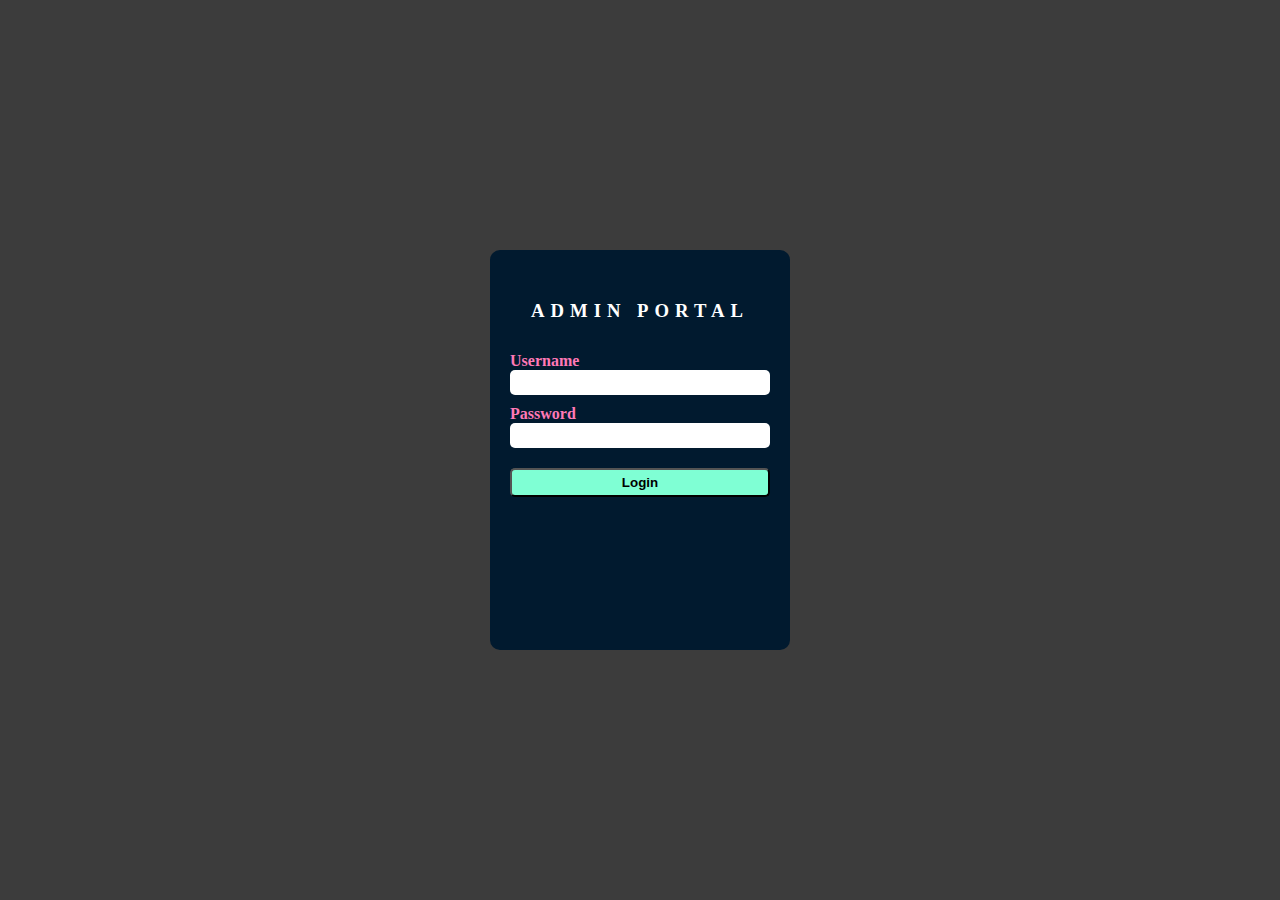
<file: src/index.html>
<!DOCTYPE html>
<html lang="en">
  <head>
    <meta charset="UTF-8" />
    <meta http-equiv="X-UA-Compatible" content="IE=edge" />
    <meta name="viewport" content="width=device-width, initial-scale=1.0" />
    <link rel="stylesheet" href="style.css" />
    <title>Sample-Site</title>
  </head>
  <body>
    <div class="container">
      <div class="login">
        <section><h3>Admin Portal</h3></section>
        <label for="username">Username</label>
        <input name="username" id="username" type="text" />
        <label for="password">Password</label>
        <input name="password" id="password" type="password" />
        <button onclick="login()">Login</button>
      </div>
    </div>
    <script type="text/javascript" src="script.js"></script>
  </body>
</html>
</file>
<file: src/style.css>
* {
  margin: 0;
  padding: 0;
  box-sizing: border-box;
}

.container {
  width: 100%;
  min-height: 100vh;
  display: flex;
  justify-content: center;
  align-items: center;
  background-color: rgb(60, 60, 60);
}

.login {
  width: 300px;
  min-height: 400px;
  display: flex;
  flex-direction: column;
  background-color: rgb(1, 26, 47);
  border-radius: 10px;
  padding: 20px;
  color: white;
}

.login > section {
    padding: 30px 0;
    display: flex;
    justify-content: center;
    align-items: center;
    text-transform: uppercase;
    letter-spacing: 6px;
}

.login > * {
  border-radius: 5px;
}

.login > label {
  color: rgb(255, 121, 182);
  font-weight: 600;
}

.login > label:nth-child(1) {
    color: rgb(121, 255, 121);
  }

.login > input {
  padding: 5px;
  outline: none;
  margin-bottom: 10px;
  border: 0;
}

.login > button {
  background-color: aquamarine;
  font-weight: 800;
  padding: 5px;
  margin-top: 10px;
  cursor: pointer;
}
</file>
